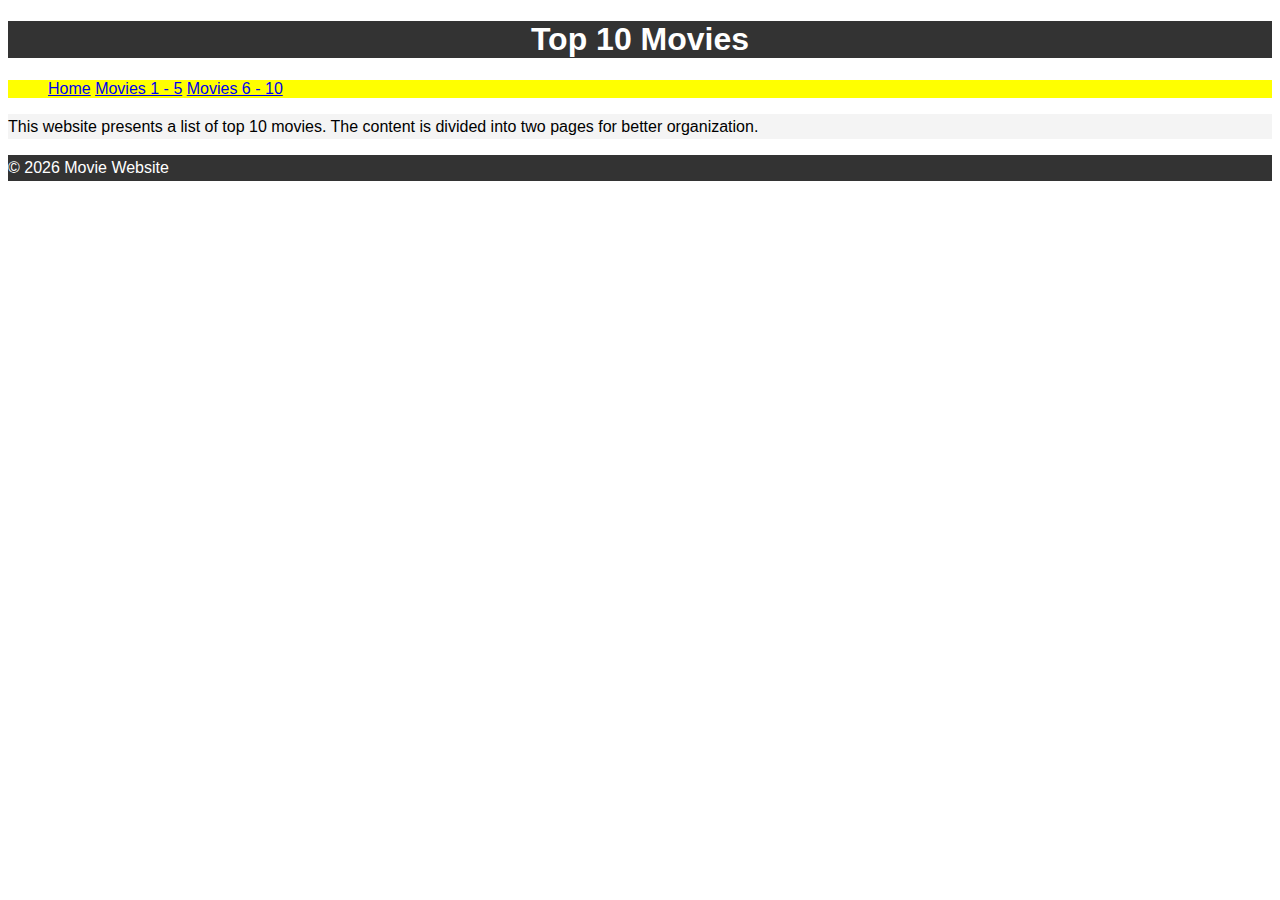
<file: index.html>
<!DOCTYPE html>
<html lang="en">
<head>
    <meta charset="UTF-8">
    <meta name="viewport" content="width=device-width, initial-scale=1.0">
    <title>Movie Introduction Website | Student Project</title>
    <link rel="icon" href="https://eu-central.storage.cloudconvert.com/tasks/29a970a2-f18f-4114-867c-b911bdee6623/Screenshot%202026-01-19%20210028.ico?X-Amz-Algorithm=AWS4-HMAC-SHA256&X-Amz-Content-Sha256=UNSIGNED-PAYLOAD&X-Amz-Credential=cloudconvert-production%2F20260119%2Ffra%2Fs3%2Faws4_request&X-Amz-Date=20260119T140921Z&X-Amz-Expires=86400&X-Amz-Signature=1ab8ca427e7124616fe463af93b6bf39101343e9fcea6b9591f4cf9b3f5c9854&X-Amz-SignedHeaders=host&response-content-disposition=attachment%3B%20filename%3D%22Screenshot%202026-01-19%20210028.ico%22&response-content-type=image%2Fvnd.microsoft.icon&x-id=GetObject">
    <link rel="stylesheet" href="css/stylesheet.css">
</head>
<body>
    <header>
        <h1>Top 10 Movies</h1>
    </header>

    <nav>
        <ul>
            <li><a href="index.html">Home</a></li>
            <li><a href="page1.html">Movies 1 - 5</a></li>
            <li><a href="page2.html">Movies 6 - 10</a></li>
        </ul>
    </nav>

    <main>
    <p>
        This website presents a list of top 10 movies.
        The content is divided into two pages for better organization.
    </p>
    </main>

    <footer>
        <p>© 2026 Movie Website</p>
    </footer>

</body>
</html>
</file>
<file: css/stylesheet.css>
body {
    font-family: Arial, Helvetica, sans-serif;
    font-size: 16px;
}
header {
    background-color: #333333;
    color: #ffffff;
}
nav {
    background-color: yellow;
}
main {
    background-color: #f4f4f4;
    font-size: 16px;
}
footer {
    background-color: #333333;
    color: #ffffff;
}
li {
    display: inline-block;
    width: auto;
}
h1 {
    text-align: center;
    font-family: Arial, Helvetica, sans-serif ;
    color: #ffffff;
}
p {
    line-height: 1.6;
}
</file>
